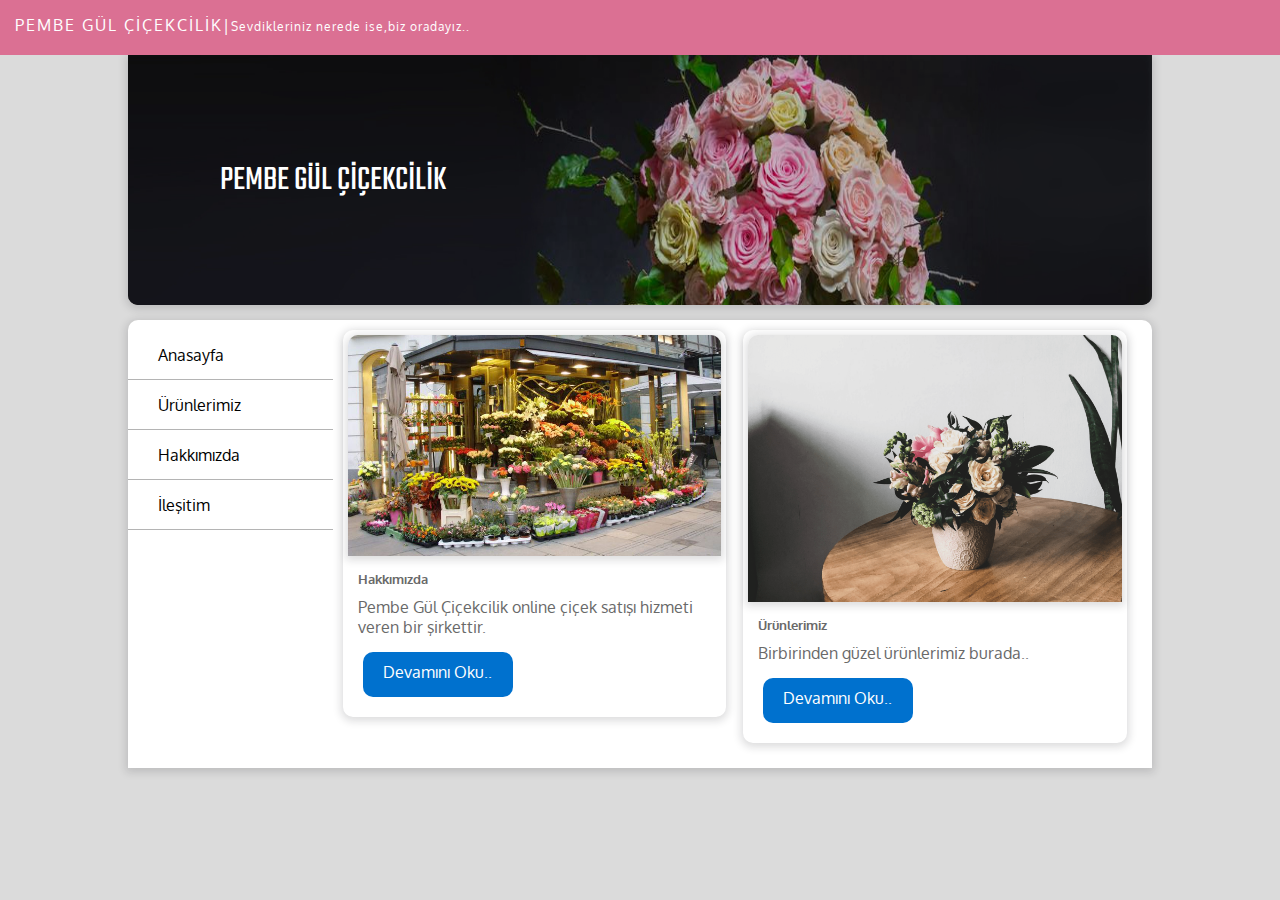
<file: index.html>
<!doctype html>
<html>
<head>
	<meta charset="utf-8">
	<title>Anasayfa</title>
	<link rel="stylesheet" href="style.css">
	<link rel="preconnect" href="https://fonts.googleapis.com">
	<link rel="preconnect" href="https://fonts.gstatic.com" crossorigin>
	<link href="https://fonts.googleapis.com/css2?family=Oxygen:wght@300&display=swap" rel="stylesheet">
	
	<link rel="stylesheet" href="https://use.fontawesome.com/releases/v5.0.13/css/all.css" integrity="sha384-DNOHZ68U8hZfKXOrtjWvjxusGo9WQnrNx2sqG0tfsghAvtVlRW3tvkXWZh58N9jp" crossorigin="anonymous">
	
	<link rel="preconnect" href="https://fonts.googleapis.com">
	<link rel="preconnect" href="https://fonts.gstatic.com" crossorigin>
	<link href="https://fonts.googleapis.com/css2?family=Teko:wght@300&display=swap" rel="stylesheet">
</head>

<body>
<div id="social">
	<font>PEMBE GÜL ÇİÇEKCİLİK|<span>Sevdikleriniz nerede ise,biz oradayız..</span></font>
	<a class="link2" href="http://www.google.com"><i class="fas fa-search"></i></a>
	<a class="link2" href="#"><i class="fab fa-instagram"></i></a>
	<a class="link2" href="#"><i class="fab fa-twitter"></i></a>
	<a class="link2" href="#"><i class="fab fa-facebook"></i></a>
	</div>
<div id="container">
<header>
	<img id="headerResim" src="img/inner-banner.jpg" alt="">
	<div id="centered">PEMBE GÜL ÇİÇEKCİLİK</div>	
</header>
		<section>
		<nav>
		
				<ul>
					<li><a href="index.html"><i class="fas fa-home"></i>Anasayfa</a></li>
					<li><a href="Ürünlerimiz.html"><i class="fas fa-gift"></i>Ürünlerimiz</a></li>
					<li><a href="Hakkımızda.html"><i class="fas fa-users"></i>Hakkımızda</a></li>
					<li><a href="İletişim.html"><i class="fas fa-address-book"></i>İleşitim</a></li>
					
			
				
			
				</ul>
			
		</nav>	
		<main>
		
			<div class="icerik">
				<img src="img/Flower-shop.jpg" alt=""
				class="rsm">
				
				<h5>Hakkımızda</h5>
				<p class="icerikText">Pembe Gül Çiçekcilik online çiçek satışı hizmeti veren bir şirkettir.</p>
				
				<a href="Hakkımda.html" class="btnDevam">Devamını Oku..</a>
				
			</div>
			<div class="icerik2">
				<img src="img/saksı1.jpg" alt=""
				class="rsm">
				
				<h5>Ürünlerimiz</h5>
				<p class="icerikText">Birbirinden güzel ürünlerimiz burada..</p>
				
				<a href="Galeri.html" class="btnDevam">Devamını Oku..</a>
				
			</div>
		</main>	
	
		</section>
</div>
</body>
</html>
</file>
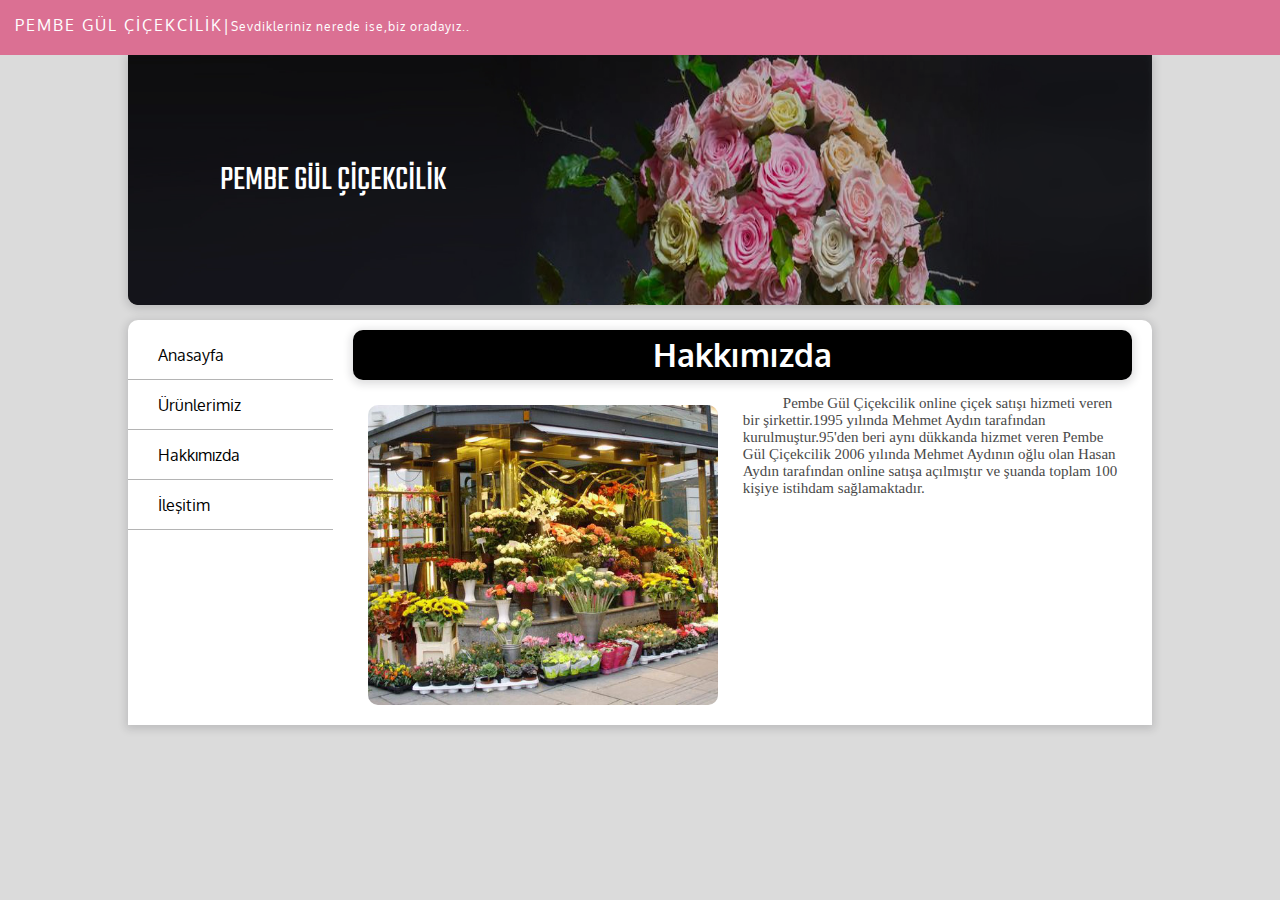
<file: Hakkımızda.html>
<!doctype html>
<html>
<head>
	<meta charset="utf-8">
	<title>Ürünlerimiz</title>
	<link rel="stylesheet" href="style.css">
	<link rel="preconnect" href="https://fonts.googleapis.com">
	<link rel="preconnect" href="https://fonts.gstatic.com" crossorigin>
	<link href="https://fonts.googleapis.com/css2?family=Oxygen:wght@300&display=swap" rel="stylesheet">
	
	<link rel="stylesheet" href="https://use.fontawesome.com/releases/v5.0.13/css/all.css" integrity="sha384-DNOHZ68U8hZfKXOrtjWvjxusGo9WQnrNx2sqG0tfsghAvtVlRW3tvkXWZh58N9jp" crossorigin="anonymous">
	
	<link rel="preconnect" href="https://fonts.googleapis.com">
	<link rel="preconnect" href="https://fonts.gstatic.com" crossorigin>
	<link href="https://fonts.googleapis.com/css2?family=Teko:wght@300&display=swap" rel="stylesheet">
</head>

<body>
<div id="social">
	<font>PEMBE GÜL ÇİÇEKCİLİK|<span>Sevdikleriniz nerede ise,biz oradayız..</span></font>
	<a class="link2" href="http://www.google.com"><i class="fas fa-search"></i></a>
	<a class="link2" href="#"><i class="fab fa-instagram"></i></a>
	<a class="link2" href="#"><i class="fab fa-twitter"></i></a>
	<a class="link2" href="#"><i class="fab fa-facebook"></i></a>
	</div>
<div id="container">
<header>
	<img id="headerResim" src="img/inner-banner.jpg" alt="">
	<div id="centered">PEMBE GÜL ÇİÇEKCİLİK</div>	
</header>
		<section>
		<nav>
		
				<ul>
					<li><a href="index.html"><i class="fas fa-home"></i>Anasayfa</a></li>
					<li><a href="Ürünlerimiz.html"><i class="fas fa-gift"></i>Ürünlerimiz</a></li>
					<li><a href="Hakkımızda.html"><i class="fas fa-users"></i>Hakkımızda</a></li>
					<li><a href="İletişim.html"><i class="fas fa-address-book"></i>İleşitim</a></li>
					
			
				
			
				</ul>
			
		</nav>	
		<main>
			<h1>Hakkımızda</h1>
			
			<img id="hakkimizdaRSM" src="img/Flower-shop.jpg" alt="">
			
			<p class="hakYazi">Pembe Gül Çiçekcilik online çiçek satışı hizmeti veren bir şirkettir.1995 yılında Mehmet Aydın tarafından kurulmuştur.95'den beri aynı dükkanda hizmet veren Pembe Gül Çiçekcilik 2006 yılında Mehmet Aydının oğlu olan Hasan Aydın tarafından online satışa açılmıştır ve şuanda toplam 100 kişiye istihdam sağlamaktadır.  </p>
			
			
			
		</main>	
	
		</section>
</div>
</body>
</html>
</file>
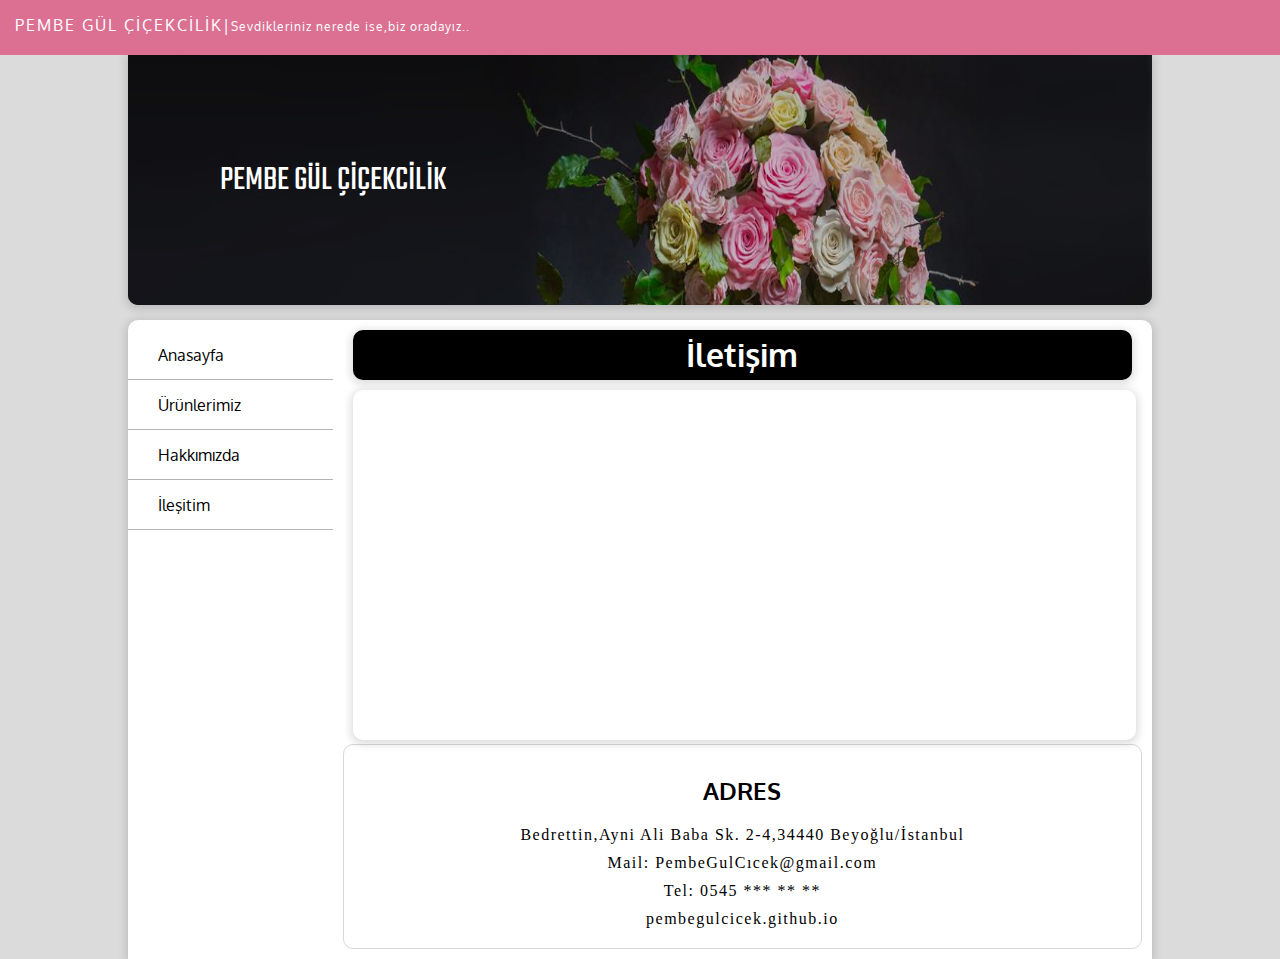
<file: İletişim.html>
<!doctype html>
<html>
<head>
	<meta charset="utf-8">
	<title>Ürünlerimiz</title>
	<link rel="stylesheet" href="style.css">
	<link rel="preconnect" href="https://fonts.googleapis.com">
	<link rel="preconnect" href="https://fonts.gstatic.com" crossorigin>
	<link href="https://fonts.googleapis.com/css2?family=Oxygen:wght@300&display=swap" rel="stylesheet">
	
	<link rel="stylesheet" href="https://use.fontawesome.com/releases/v5.0.13/css/all.css" integrity="sha384-DNOHZ68U8hZfKXOrtjWvjxusGo9WQnrNx2sqG0tfsghAvtVlRW3tvkXWZh58N9jp" crossorigin="anonymous">
	
	<link rel="preconnect" href="https://fonts.googleapis.com">
	<link rel="preconnect" href="https://fonts.gstatic.com" crossorigin>
	<link href="https://fonts.googleapis.com/css2?family=Teko:wght@300&display=swap" rel="stylesheet">
</head>

<body>
<div id="social">
	<font>PEMBE GÜL ÇİÇEKCİLİK|<span>Sevdikleriniz nerede ise,biz oradayız..</span></font>
	<a class="link2" href="http://www.google.com"><i class="fas fa-search"></i></a>
	<a class="link2" href="#"><i class="fab fa-instagram"></i></a>
	<a class="link2" href="#"><i class="fab fa-twitter"></i></a>
	<a class="link2" href="#"><i class="fab fa-facebook"></i></a>
	</div>
<div id="container">
<header>
	<img id="headerResim" src="img/inner-banner.jpg" alt="">
	<div id="centered">PEMBE GÜL ÇİÇEKCİLİK</div>	
</header>
		<section>
		<nav>
		
				<ul>
					<li><a href="index.html"><i class="fas fa-home"></i>Anasayfa</a></li>
					<li><a href="Ürünlerimiz.html"><i class="fas fa-gift"></i>Ürünlerimiz</a></li>
					<li><a href="Hakkımızda.html"><i class="fas fa-users"></i>Hakkımızda</a></li>
					<li><a href="İletişim.html"><i class="fas fa-address-book"></i>İleşitim</a></li>
					
			
				
			
				</ul>
			
		</nav>	
		<main>
			<h1>İletişim</h1>
			
			<iframe src="https://www.google.com/maps/embed?pb=!1m18!1m12!1m3!1d405471.4329631476!2d28.731996873380773!3d41.00498229276913!2m3!1f0!2f0!3f0!3m2!1i1024!2i768!4f13.1!3m3!1m2!1s0x14caa7040068086b%3A0xe1ccfe98bc01b0d0!2zxLBzdGFuYnVs!5e1!3m2!1str!2str!4v1636567805195!5m2!1str!2str" width="" height="" style="border:0;" allowfullscreen="" loading="lazy"></iframe>
			
			<div class="iletisim">
				
				<h2>ADRES</h2>
				
				<span class="span1">
				Bedrettin,Ayni Ali Baba Sk. 2-4,34440 Beyoğlu/İstanbul
				</span>
				
				<span class="span1">
				Mail: PembeGulCıcek@gmail.com
				</span>
				<span class="span1">
				Tel: 0545 *** ** **
				</span>
				<span class="span1">
				pembegulcicek.github.io
				</span>
			</div>
			
			
		</main>	
	
		</section>
</div>
</body>
</html>
</file>
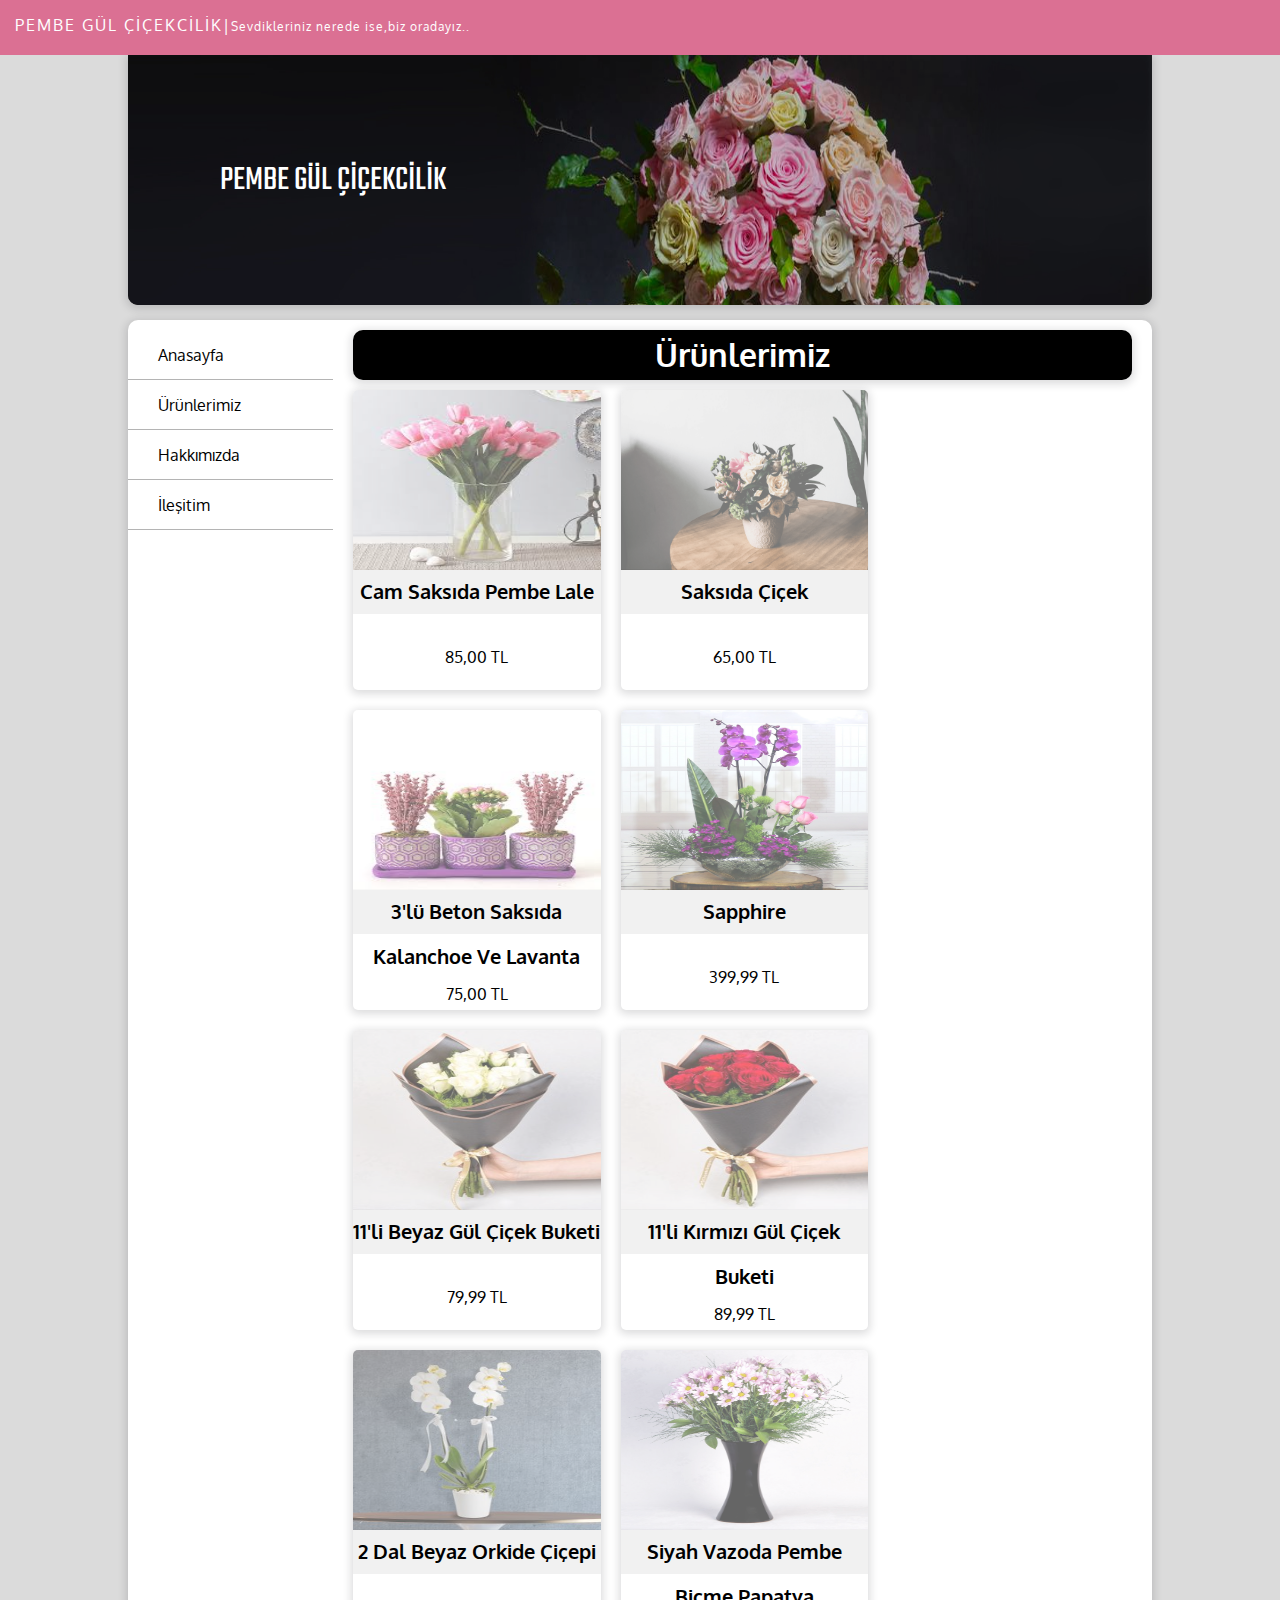
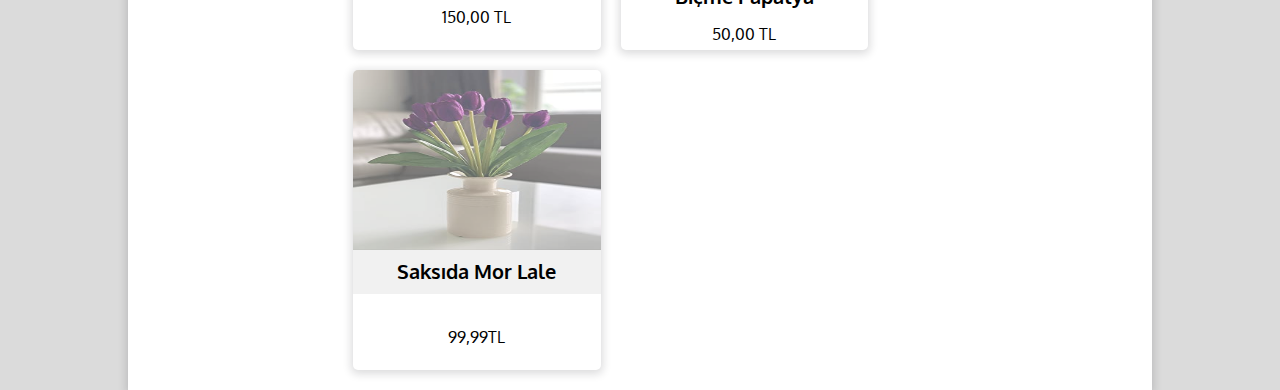
<file: Ürünlerimiz.html>
<!doctype html>
<html>
<head>
	<meta charset="utf-8">
	<title>Ürünlerimiz</title>
	<link rel="stylesheet" href="style.css">
	<link rel="preconnect" href="https://fonts.googleapis.com">
	<link rel="preconnect" href="https://fonts.gstatic.com" crossorigin>
	<link href="https://fonts.googleapis.com/css2?family=Oxygen:wght@300&display=swap" rel="stylesheet">
	
	<link rel="stylesheet" href="https://use.fontawesome.com/releases/v5.0.13/css/all.css" integrity="sha384-DNOHZ68U8hZfKXOrtjWvjxusGo9WQnrNx2sqG0tfsghAvtVlRW3tvkXWZh58N9jp" crossorigin="anonymous">
	
	<link rel="preconnect" href="https://fonts.googleapis.com">
	<link rel="preconnect" href="https://fonts.gstatic.com" crossorigin>
	<link href="https://fonts.googleapis.com/css2?family=Teko:wght@300&display=swap" rel="stylesheet">
</head>

<body>
<div id="social">
	<font>PEMBE GÜL ÇİÇEKCİLİK|<span>Sevdikleriniz nerede ise,biz oradayız..</span></font>
	<a class="link2" href="http://www.google.com"><i class="fas fa-search"></i></a>
	<a class="link2" href="#"><i class="fab fa-instagram"></i></a>
	<a class="link2" href="#"><i class="fab fa-twitter"></i></a>
	<a class="link2" href="#"><i class="fab fa-facebook"></i></a>
	</div>
<div id="container">
<header>
	<img id="headerResim" src="img/inner-banner.jpg" alt="">
	<div id="centered">PEMBE GÜL ÇİÇEKCİLİK</div>	
</header>
		<section>
		<nav>
		
				<ul>
					<li><a href="index.html"><i class="fas fa-home"></i>Anasayfa</a></li>
					<li><a href="Ürünlerimiz.html"><i class="fas fa-gift"></i>Ürünlerimiz</a></li>
					<li><a href="Hakkımızda.html"><i class="fas fa-users"></i>Hakkımızda</a></li>
					<li><a href="İletişim.html"><i class="fas fa-address-book"></i>İleşitim</a></li>
					
			
				
			
				</ul>
			
		</nav>	
		<main>
			<h1>Ürünlerimiz</h1>
			
			<div class="Urunlerimiz">
				<img src="img/camSaksı.jpg" alt="" class="urnResim">
				
				<h2 class="urnBaslik">Cam Saksıda Pembe Lale</h2>
				
				<p class="urnDetay">85,00 TL</p>
			
			</div>
			
			<div class="Urunlerimiz">
				<img src="img/saksı1.jpg" alt="" class="urnResim">
				
				<h2 class="urnBaslik">Saksıda Çiçek</h2>
				
				<p class="urnDetay">65,00 TL</p>
			
			</div>
			
			<div class="Urunlerimiz">
				<img src="img/betonsaksıdaKalanchoeVeLavanta.jpg" alt="" class="urnResim">
				
				<h2 class="urnBaslik">3'lü Beton Saksıda Kalanchoe Ve Lavanta</h2>
				
				<p class="urnDetay">75,00 TL</p>
			
			</div>
			
			<div class="Urunlerimiz">
				<img src="img/sapphire.jpg" alt="" class="urnResim">
				
				<h2 class="urnBaslik">Sapphire</h2>
				
				<p class="urnDetay">399,99 TL</p>
			
			</div>
			
			<div class="Urunlerimiz">
				<img src="img/11-li-beyaz-gul-cicek-buketi-.jpg" alt="" class="urnResim">
				
				<h2 class="urnBaslik">11'li Beyaz Gül Çiçek Buketi </h2>
				
				<p class="urnDetay">79,99 TL</p>
			
			</div>
			
			<div class="Urunlerimiz">
				<img src="img/11-li-kirmizi-gul-cicek-buketi-.jpg" alt="" class="urnResim">
				
				<h2 class="urnBaslik">11'li Kırmızı Gül Çiçek Buketi</h2>
				
				<p class="urnDetay">89,99 TL</p>
			
			</div>
			
			<div class="Urunlerimiz">
				<img src="img/2DalBeyazOrkideÇiçeği.jpg" alt="" class="urnResim">
				
				<h2 class="urnBaslik">2 Dal Beyaz Orkide Çiçepi</h2>
				
				<p class="urnDetay">150,00 TL</p>
			
			</div>
			
			<div class="Urunlerimiz">
				<img src="img/siyahvazodapembebiçmepapatya.jpg" alt="" class="urnResim">
				
				<h2 class="urnBaslik">Siyah Vazoda Pembe Biçme Papatya</h2>
				
				<p class="urnDetay">50,00 TL</p>
				
			</div>
			
			<div class="Urunlerimiz">
				<img src="img/saksıÇiçek.jpg" alt="" class="urnResim">
				
				<h2 class="urnBaslik">Saksıda Mor Lale</h2>
				
				<p class="urnDetay">99,99TL</p>
			</div>
		</main>	
	
		</section>
</div>
</body>
</html>
</file>
<file: style.css>
*{
	box-sizing: border-box;
}
body{
	margin: 0;
	padding: 0;	
	background-color: #dbdbdb;
	font-family: 'Oxygen', sans-serif;
	
}
#social{
	background-color: palevioletred;
	color:white;
	height:55px;
	width: 100%;
	position: sticky;
	top:0;
	z-index:1;
	font_size: 18px;
	text-align: right;
	padding: 15px;
	
}
.link2{
	color: white
}
font{
	float: left;
	letter-spacing: 2px;
	
}
span{
	font-size: 12px;
	letter-spacing: 1px;
}
#social>i{
	margin-right: 15;
	
}
#social>i:hover{
	opacity: 0.8;
	
}
#container{
	width: 80%;
	margin: auto;
	height: auto;
}
header{
	width: 100%;
	height: 250px;
	position: relative;
	box-shadow: 0 2px 8px 2px rgba(20, 23, 28, .15);
	border-bottom-left-radius: 10px;
	border-bottom-right-radius: 10px;
	color:white;
	font-family: 'Teko', sans-serif;
	font-size: 35px;
	background-color: black;
	margin-bottom: 5px;
	
	
}
#headerResim{
	width: 100%;
	height: 250px;
	border-bottom-left-radius: 10px;
	border-bottom-right-radius: 10px;
	opacity: 0.8;
}
#centered{
	position: absolute;
	top:50%;
	left:20%;
	transform: translate(-50%,-50%);
}
section{
	width: 100%;
	height: auto;
	background-color: #FFFFFF;
	border-top-left-radius: 10px;
	border-top-right-radius: 10px;
	box-shadow: 0 2px 8px 2px rgba(20, 23, 28, .15);
	margin-top: 15px;
	overflow: auto;
	
}
nav{
	width: 20%;
	float: left;
	margin-top: 10px;
	height: auto;
}
nav ul{
	width: auto;
	height: 100%;
	margin: 0;
	padding: 0;
	
}
nav li {
	list-style-type: none;
}
nav li a{
	height: 50px;
	line-height: 50px;
	text-decoration: none;
	color: black;
	border-bottom: 1px solid #b4b4b4;
	padding-left: 20px;
	display: block;
	
}
nav li a:hover{
	color: white;
	background-color: #adadad;
	
}
i{
	margin-right: 10px;
	
}
main{
	float:left;
	height: auto;
	width: 80%;
	padding: 10px;
}
.icerik{
	width: 48%;
	height: auto;
	display: inline-block;
	font-display: auto;
	margin-right: 15px;
	border-radius: 10px;
	box-shadow: 0 2px 8px 2px rgba(20, 23, 28, .15);
	margin-bottom:15px; 
	padding: 5px;
}
.icerik2{
	width: 48%;
	height: auto;
	display: inline-block;
	font-display: auto;
	margin-right: 15px;
	border-radius: 10px;
	box-shadow: 0 2px 8px 2px rgba(20, 23, 28, .15);
	margin-bottom:15px; 
	padding: 5px;
	float: right;
}
.rsm{
	width: 100%;
	border-top-left-radius: 10px;
	border-top-right-radius: 10px;
	box-shadow: 0 2px 8px 2px rgba(20, 23, 28, .15);
	background-size: cover;
	object-fit:cover;
	height:auto;
	
}
.rsm:hover{
	opacity: 0.6;
}
h5{
	margin: 10px;
	color: dimgray;

}
.icerikText{
	margin: 10px;
	color: dimgray;

}
.btnDevam:link{
	display: block;
	width: 150px;
	height: 45px;
	padding: 10px 20px;
	background-color: #0071ce;
	color: white;
	text-decoration: none;
	margin: 15px;
	border-radius: 10px;
	
}
.btnDevam:hover{
	opacity: 0.8;

}
.btnDevam{
	color:white;
}
h1{
	text-align: center;
	background-color: black;
	color:white;
	height: 50px;
	line-height: 50px;
	margin: 0 10px;
	border-radius: 10px;
	box-shadow: 0 2px 8px 2px rgba(20, 23, 28, .15);
	
}

#hakkimizdaRSM{
	width: 350px;
	height: 300px;
	float: left;
	border-radius: 10px;
	margin: 25px;
	margin-bottom: 10px;
	transition: opacity 0.8;
	object-fit: cover;
}
#hakkimizdaRSM:hover{
	opacity: 0.6;
}
.hakYazi{
	margin-right: 15px;
	font-size: 15px;
	font-family: Cambria, "Hoefler Text", "Liberation Serif", Times, "Times New Roman", "serif";
	text-indent: 40px;
	color:#494949;
}
.Urunlerimiz{
	width: 31%;
	height: 300px;
	background-color: white;
	float: left;
	margin: 10px;
	border-radius: 5px;
	box-shadow: 0 2px 8px 2px rgba(20, 23, 28, .15);
}
.urnResim{
	width: 100%;
	height: 180px;
	border-top-left-radius: 5px;
	border-top-right-radius: 5px;
	margin: 0;
	opacity: 0.6;
	transition: opacity 0.8s;
}
.urnResim:hover{
	opacity: 1;
}
.urnBaslik{
	font-size: 20px;
	display: inline-block;
	margin-top: 0px;
	color: black;
	text-align: center;
	height: 45px;
	line-height: 45px;
	background-color: #f1f1f1;
	width: 100%;
	margin-top: -5px;
}

.urnDetay{
	text-align: center;
}

.link:link{
text-decoration: none;	
}

iframe{
	width: 98%;
	height: 350px;
	border-radius: 10px;
	margin-top: 10px;
	box-shadow: 0 2px 8px 2px rgba(20, 23, 28, .15);
	margin-left: 10px;
}
.iletisim{
	width: 100%;
	height: auto;
	border: 1px solid #d8d8d8;
	padding: 10px;
	border-radius:10px;
}
h2{
	text-align: center;
}
.span1{
	display: block;
	font-family: Cambria, "Hoefler Text", "Liberation Serif", Times, "Times New Roman", "serif";
	margin: 10px;
	letter-spacing: 1.5px;
	text-align: center;
	font-size: 16px;
	
}
</file>
